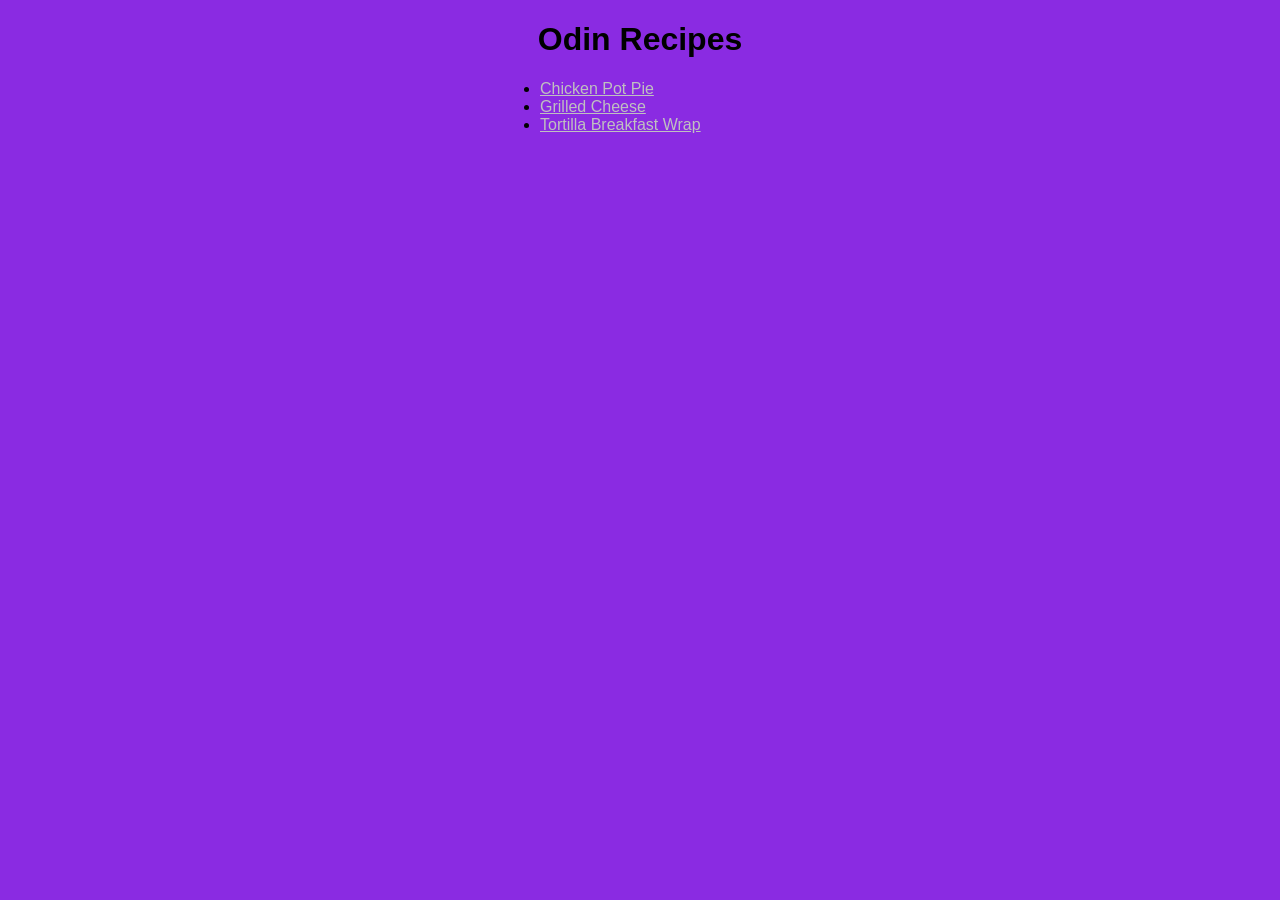
<file: index.html>
<!DOCTYPE html>
<html lang="en">
<head>
    <meta charset="UTF-8">
    <meta name="viewport" content="width=device-width, initial-scale=1.0">
    <link rel="stylesheet" href="styles.css">
    <title>Recipes Home</title>
</head>
<body>
    <h1>Odin Recipes</h1>
    <ul class="center">
        <li><a class="left" href="recipes/pot-pie.html">Chicken Pot Pie</a></li>
        <li><a class="left" href="recipes/grilled-cheese.html">Grilled Cheese</a></li>
        <li><a class="left" href="recipes/breakfast-wrap.html">Tortilla Breakfast Wrap</a></li>
    </ul>
    
</body>
</html>
</file>
<file: styles.css>
body {
    background-color: blueviolet;
    font-family: Arial, Helvetica, sans-serif;
}

h1 {
    text-align: center;
}
h2, ul, ol, p {
    display: block;
    text-align: left;
    padding: 0px 200px;
}

.left {
    text-align: left;
}

.center {
    width: 200px;
    margin: 0 auto;
    padding: 0px;
}

a {
    display: block;
    color: silver;
    text-align: center;
}





img {
    width: 400px;
    margin: 0 auto;
    display: block;
}
</file>
